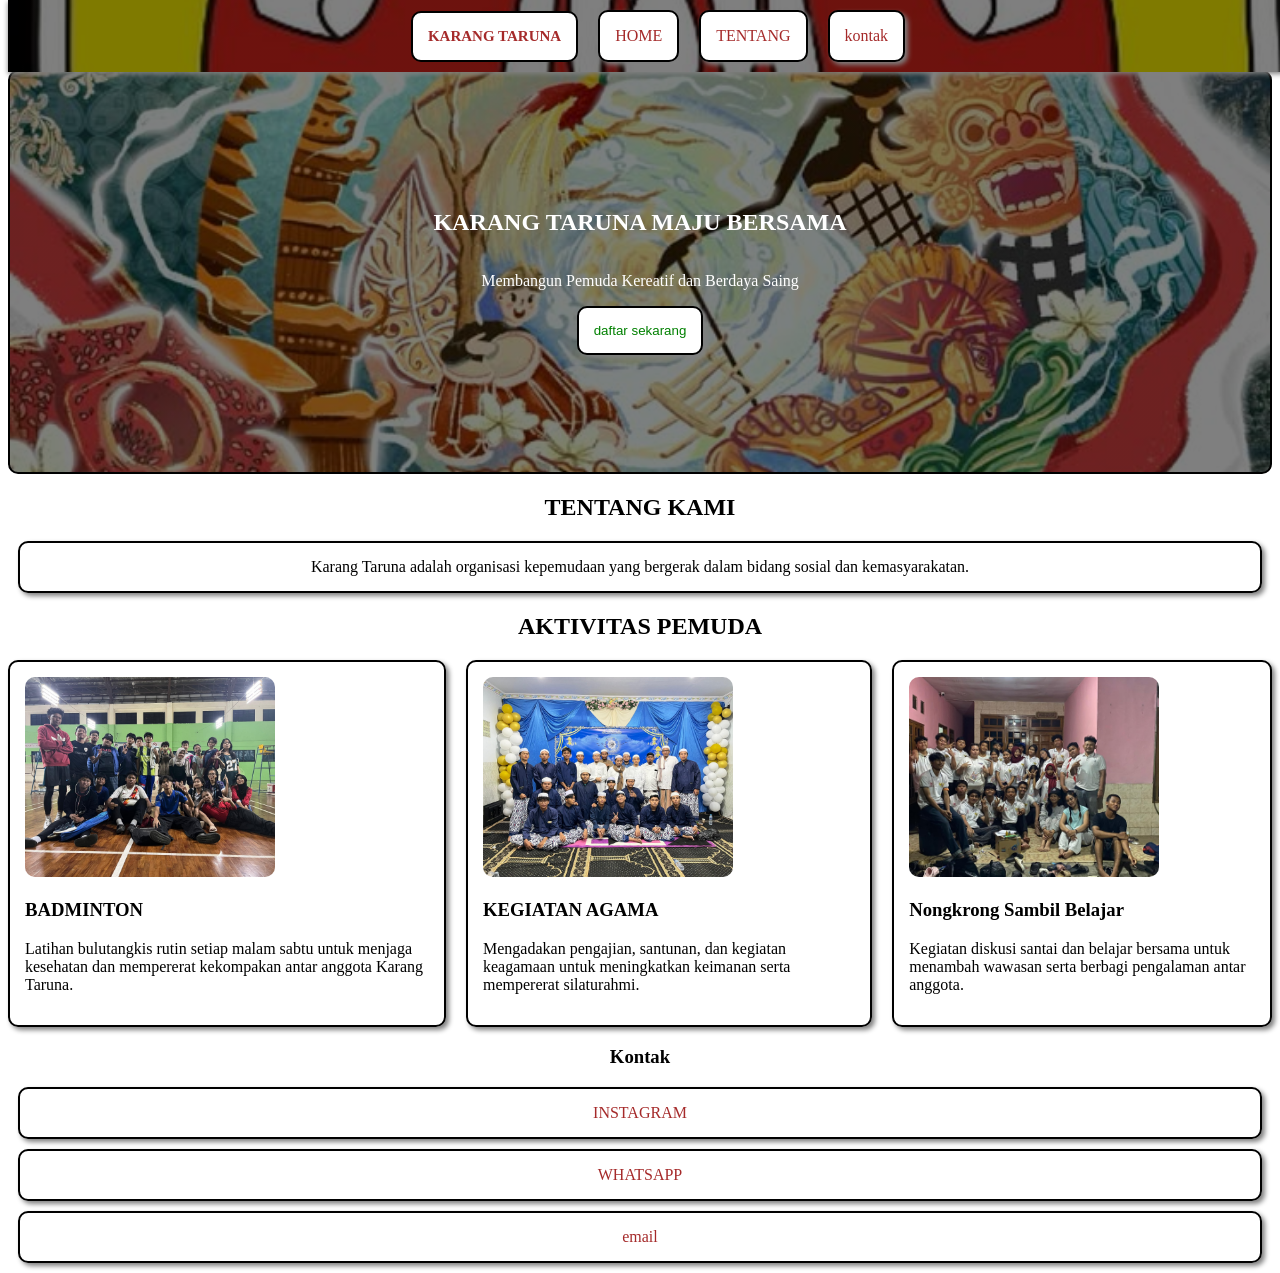
<file: index.html>
<!DOCTYPE html>
<html>
    <head>
        <meta name="viewport" content="width=device-width, initial-scale=1.0">
        <title>karangtaruna</title>
        <link rel="stylesheet" href="karangtaruna.css">

    </head>
    <body>
        <section>
        <nav class="menu-container">
            <div class="logo">
                KARANG TARUNA
            </div>
            <a class="menu" href="#home">
                HOME
            </a>

            <a  class="menu" href="#tentang">
                TENTANG
            </a>
            <a  class="menu" href="#kontak">
                kontak
            </a>
        </nav>
        </section>

        <section id="home">
            <div class="hero">
                <h1 id="judul1">
                    KARANG TARUNA MAJU BERSAMA
                </h1>

                <p class="deks1">
                    Membangun Pemuda Kereatif dan
                    Berdaya Saing
                </p>

                <button class="tombol">
                    daftar sekarang
                </button>
            </div>
        </section>

        <section id="tentang">
            <h2 id="judul2">
                TENTANG KAMI 
            </h2>

            <p class="deks2">
                Karang Taruna adalah organisasi
                kepemudaan yang bergerak dalam
                bidang sosial dan kemasyarakatan.
            </p>
        </section>

        <section id="program">
             <h2 id="judul4">
                AKTIVITAS PEMUDA
            </h2>

          <div class="card-container">
          

             <div class="card">
             <img src="bulutangkis.jpeg">
             <h3>
                BADMINTON
             </h3>
            
             <p>
                Latihan bulutangkis rutin setiap malam sabtu
                untuk menjaga kesehatan dan mempererat
                kekompakan antar anggota Karang Taruna.
             </p>
            </div>

            <div class="card">
             <img src="kegiatanagama.jpeg">
             <h3>
                KEGIATAN AGAMA
             </h3>
            
             <p>
               Mengadakan pengajian, santunan,
               dan kegiatan keagamaan untuk meningkatkan
               keimanan serta mempererat silaturahmi.
             </p>
            </div>

             <div class="card">
              <img src="nongkrongsambilbelajar.jpeg">
              <h3>
                 Nongkrong Sambil Belajar
              </h3>
            
              <p>
               Kegiatan diskusi santai dan belajar bersama
               untuk menambah wawasan serta berbagi
               pengalaman antar anggota.
              </p>
             </div>
       
          </div>
        </section>

        <section id="kontak">
            <h3 id="judul3">
                Kontak
            </h3>

               <a  class="kontak"
            href="https://instagram.com/fauzan.adllh"
            target="_blank">
            INSTAGRAM
        </a>

        <a class="kontak"
           href="https://wa.me/6285780800275"
           target="_blank">
           WHATSAPP
        </a>

        <a class="kontak"
           href="mailto:fauzansubhan6@gmail.com">
        email
        </a>
        </section>

    </body>
</html>
</file>
<file: karangtaruna.css>
.menu-container{
    display: flex;
    justify-content: center;
    align-items: center;
    gap:20px;
    top: 0;
    position: fixed;
    width: 100%;
    background-color: white;
    padding: 10px;
    box-shadow: 0 2px 5px gray;
    z-index: 1000;
    background-image: linear-gradient(rgba(0,0,0,0.5), rgba(0,0,0,0.5)
    ),url(logo.jpeg);
    background-size: cover;
    background-repeat: no-repeat;
    background-position: center;
    background-position: top;
    background-position: right;
    color: white;
}
#home{
    margin-top:70px;
}
.logo{
    font-weight: bold;
    font-size: 15px;
    color: brown;
    background-color: white;
    border:2px solid black;
    border-radius:10px;
    padding:15px;

}
.menu{

    text-decoration:none;
    color:brown;
    border:2px solid black;
    border-radius:10px;
    padding:15px;
    transition:0.5s;
    box-shadow: 3px 3px 5px gray;
    background-color: white;
}

.menu:hover{
    background-color:brown;
    color:white;
}

.hero{
     background-image: linear-gradient(rgba(0,0,0,0.5), rgba(0,0,0,0.5)
    ),url(Indonesia.jpeg);
    background-size: cover;
    background-repeat: no-repeat;
    background-position: center;
    background-position: top;
    background-position: right;
    color: white;
    
    border: 2px solid black; 
    border-radius: 10px;
    display: flex;
    flex-direction: column;

    align-items: center;
    justify-content: center;
    height: 200px;
    padding: 100px;
}

#judul2{
    text-align:center;
}

.deks2{
    text-align:center;
    border:2px solid black;
    border-radius:10px;
    padding:15px;
    margin:10px;
    box-shadow: 3px 3px 5px gray;
}

#judul3{
    text-align:center;
}
.tombol{
      border:2px solid black;
    border-radius:10px;
    padding:15px;
    background-color:white;
    color:green;
    transition: 0.5s;
    box-shadow: 3px 3px 5px gray;
}

.tombol:hover{
     background-color:green;
    color:white;
}

.kontak{
    display:block;
    text-align:center;
    text-decoration:none;
    color:brown;
    border:2px solid black;
    border-radius:10px;
    padding:15px;
    margin:10px;
    transition:0.5s;
    box-shadow: 3px 3px 5px gray;
}

.kontak:hover{
    background-color:brown;
    color:white;
}

.card-container{
    display: flex;
    gap: 20px;
    justify-content: center;
}

.card{
    border: 2px solid black;
    border-radius: 10px;
    box-shadow: 3px 3px 5px gray;
    padding: 15px;
    transition: 0.3s;
}

.card:hover{
    transform: translateY(-15px);
}

.card img{
    width:250px;
    height: 200px;
    border-radius: 10px;
    object-fit: cover;
}

#judul4{
    text-align: center;
}

#tentang{
    scroll-margin-top: 80px;
}

#program{
    scroll-margin-top: 80px;
}

#kontak{
    scroll-margin-top: 80px;
}

#home{
    scroll-margin-top: 80px;
}

.footer{
    text-align: center;
}

@media(max-width:768px){
    .card-container{
    flex-direction: column;
    }
    
    .menu-container{
        display: flex;
        flex-direction: column;
        position: static;
        align-items: center;
        gap: 10px;
    }

    #home{
        margin-top: 0;
    }

    .hero{
        padding: 20px;
    }

    .menu{
        padding: 10px;
        font-size: 14px;
    }

    .logo{
        padding: 10px;
        font-size: 14px;
    }


    
}
</file>
